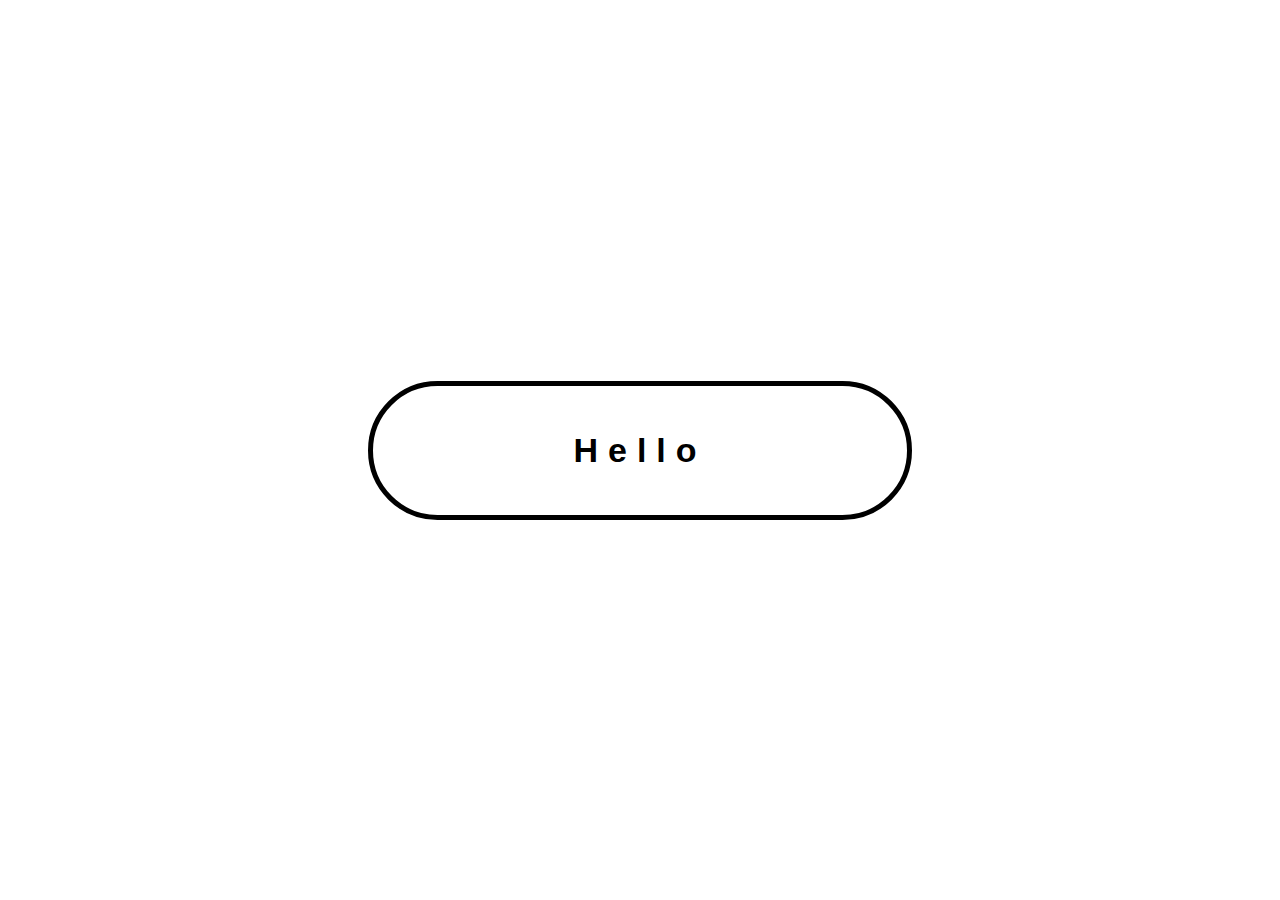
<file: 0-guided/index.html>
<!DOCTYPE html>
<html lang="en">
<head>
    <meta charset="UTF-8">
    <meta name="viewport" content="width=device-width, initial-scale=1.0">
    <title>Document</title>
    <link rel="stylesheet" href="/0-guided/styles/styles.css">
</head>
<body>
    <button class="button" type="button">Hello</button>
</body>
</html>
</file>
<file: 0-guided/styles/styles.css>
* {
  padding: 0;
  margin: 0;
  box-sizing: border-box;
}

html, body {
  display: grid;
  grid-template-columns: 1fr;
  width: 100%;
  height: 100%;
  place-content: center;
  justify-items: center;
}

.button {
  font-family: Arial, Helvetica, sans-serif;
  font-size: 34px;
  background-color: white;
  border: 5px solid black;
  letter-spacing: 10px;
  padding: 45px 200px;
  border-radius: 70px;
  font-weight: 600;
}/*# sourceMappingURL=styles.css.map */
</file>
